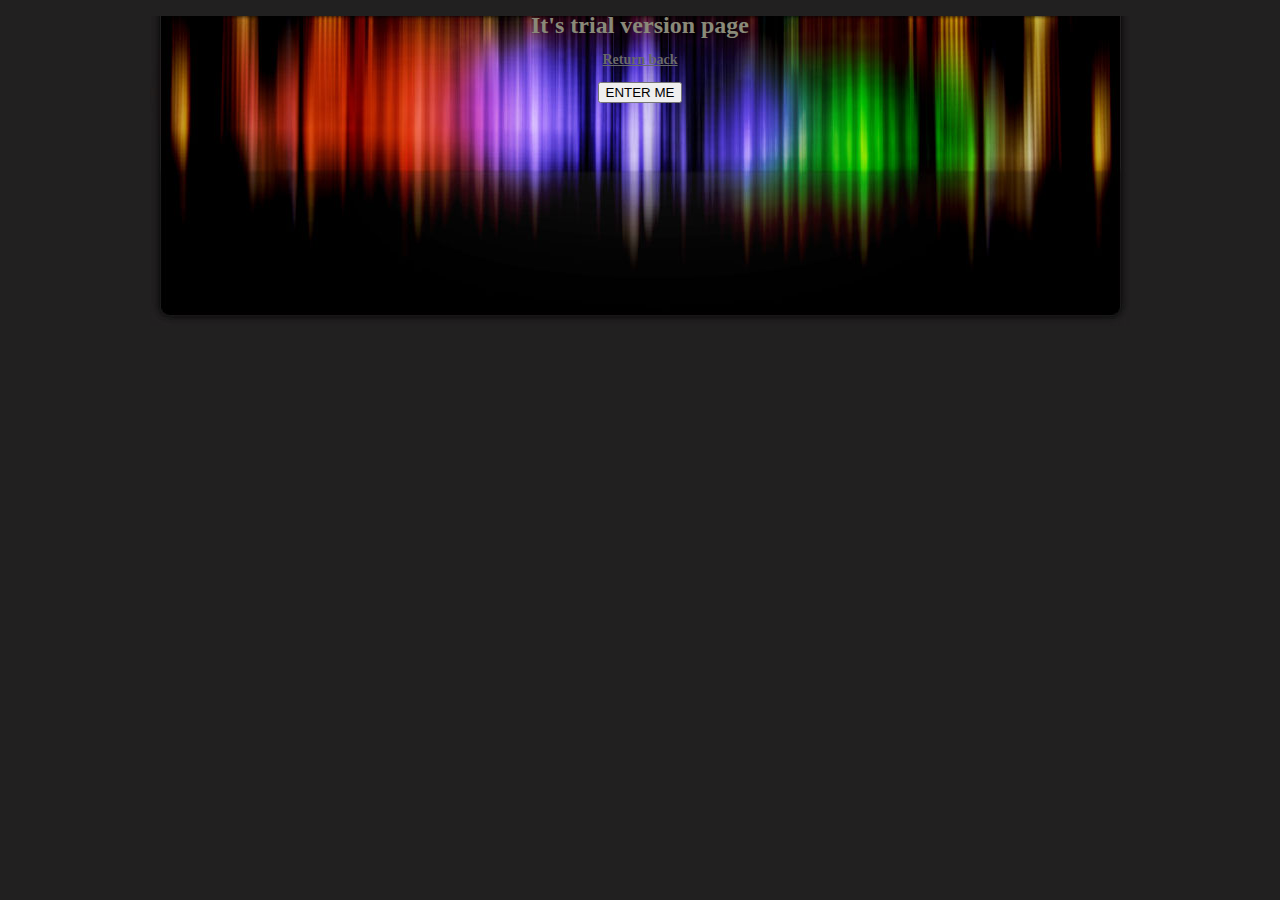
<file: list2.html>
<!DOCTYPE HTML PUBLIC "-//W3C//DTD HTML 4.01//EN" "http://www.w3.org/TR/html4/strict.dtd">
<html>
	<head>
		<style type="text/css">
			body
			{
				margin: 0;
				padding: 0;
				line-height: 1.5em;
				font-family: Georgia, "Times New Roman", Times, serif;
				font-size: 12px;
				color: #8a8a79;
				background: #212020;
			}
			a:link {color : DimGrey}
			a:hover {color : LemonChiffon; text-decoration : none;}
			.but {  
					color : #A020F0
					font-family : comic sans ms;
				 }
			#rainbow
				{
					font-size: 48px;
					color: tomato;
					border: 2px dashed black;
				}
			#ban 
			{

				margin: 0 auto;
				background: url("images/templatemo_banner_bg.jpg") no-repeat scroll 0 0 rgba(0, 0, 0, 0);
				clear: both;
				height: 310px;
				padding: 0 10px;
				text-align: center;
				width: 960px;
			}	
		</style>
		<script type="text/javascript"> 
			function nothingToDo()
			{
				var span = document.getElementById("rainbow");
				if (span.style.display == "none") 	
					{span.style.display = ""}
				else
					span.style.display = "none"	;
				
			}
			var speed=100; // speed colours change, 1 second = 1000
			var glow=3; // can be set from '0' for no glow, to 10
			var raincol=new Array("#ff0000", "#ff5500", "#ffaa00", "#ffff00", "#aaff00", "#55ff00", "#00ff00", "#00ff55", "#00ffaa", "#00ffff", "#00aaff", "#0055ff", "#0000ff", "#5500ff", "#aa00ff", "#ff00ff", "#ff00aa", "#ff0055"); // change the colours if you want to
			var alink=""; 


			var rainbow, raintxt, raincnt=0;

			function addLoadEvent(funky) 
			{
				var oldonload=window.onload;
				if (typeof(oldonload)!='function') window.onload=funky;
				else window.onload=function() 
				{
					if (oldonload) oldonload();
					funky();
				}
			}
			addLoadEvent(regenbogen);


			function regenbogen() 
			{ 
				if (document.getElementById) 
				{
					var i, rainbeau;
					rainbow=document.getElementById("rainbow");
					raintxt=rainbow.firstChild.nodeValue;
					while (rainbow.childNodes.length) rainbow.removeChild(rainbow.childNodes[0]);
						for (i=0; i<raintxt.length; i++) 
						{
							rainbeau=document.createElement("span");
							rainbeau.setAttribute("id", "rain"+i);
							rainbeau.appendChild(document.createTextNode(raintxt.charAt(i)));
							if (alink) 
							{
								rainbeau.style.cursor="pointer";
								rainbeau.onclick=function() 
								{ 
									top.location.href=alink; 
								}
							}
							rainbow.appendChild(rainbeau);
						}
					rainbow=setInterval ("raining()", speed);
				}
			}

			function raining() 
			{
			  var i, c;
			  for (i=0; i<raintxt.length; i++)
			  {
				c=raincol[(i+raincnt)%raincol.length];
				document.getElementById("rain"+i).style.color=c;
				if (glow) document.getElementById("rain"+i).style.textShadow=c+" 0px 0px "+glow+"px";
			  }
			  raincnt++;
			}
		</script>

	</head>
	<body>
		<div id="ban">
		<h1>It's trial version page</h1>
		<a href="javascript: history.back()"><h3>Return back</h3></a>
		
			<input type="button" class="but" value="ENTER ME" onclick="nothingToDo()"><br><br>
			<span id="rainbow" style="display:none">This text look so beautiful...</span>
		</div>
			
	</body>

</html>
</file>
